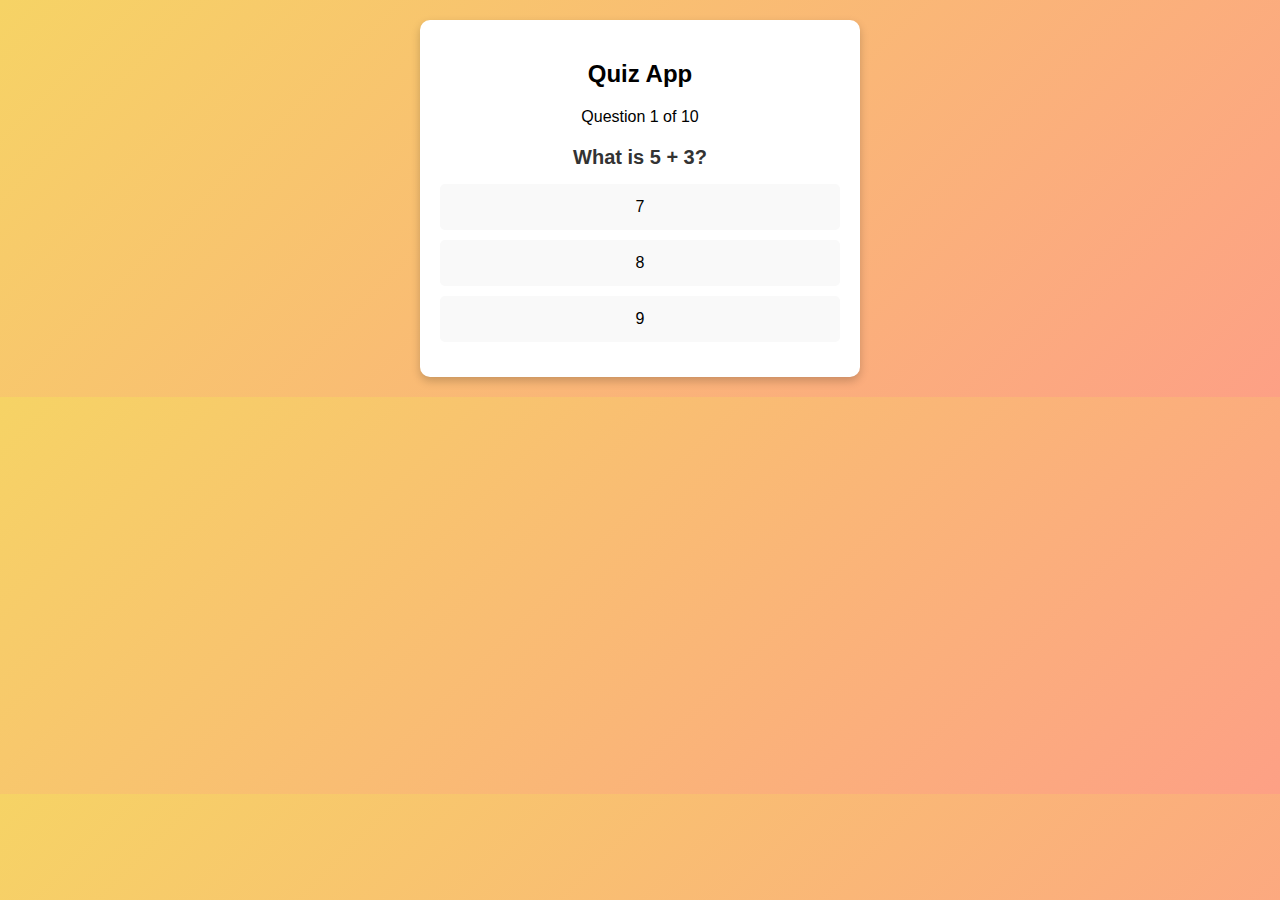
<file: index.html>
<!DOCTYPE html>
<html lang="en">
<head>
    <meta charset="UTF-8">
    <meta name="viewport" content="width=device-width, initial-scale=1.0">
    <title>Quiz App</title>
    <link rel="stylesheet" href="style.css">
</head>
<body>
    <div class="container">
        <h2>Quiz App</h2>
        <p id="progress" class="question-progress"></p>
        <p id="question" class="question"></p>
        <div id="options" class="options"></div>
        <button id="nextButton" class="hidden">Next</button>
        <p id="score" class="hidden"></p>
    </div>

    <script type="module" src="script-class.js"></script>
</body>
</html>
</file>
<file: style.css>
/* General Styling */
body { 
    font-family: 'Poppins', sans-serif; 
    text-align: center; 
    background: linear-gradient(135deg, #f6d365, #fda085);
    margin: 0;
    padding: 20px;
}

/* Container */
.container { 
    max-width: 400px; 
    margin: auto; 
    padding: 20px; 
    background: #fff; 
    border-radius: 10px;
    box-shadow: 0px 4px 10px rgba(0, 0, 0, 0.2);
}

/* Question */
.question { 
    font-size: 20px; 
    font-weight: bold;
    color: #333;
    margin-bottom: 15px; 
}

/* Options */
.options { 
    display: flex; 
    flex-direction: column; 
    gap: 10px; 
    margin-bottom: 15px;
}

.option { 
    padding: 12px; 
    font-size: 16px;
    background: #f9f9f9; 
    border: 2px solid transparent; 
    border-radius: 5px;
    cursor: pointer; 
    transition: all 0.3s ease-in-out; 
}

/* Hover and Active Effects */
.option:hover { 
    background: #ffcc80; 
    border-color: #ff9800; 
}

.option:active { 
    transform: scale(0.98);
}

/* Selected Answer */
.option.selected {
    background: #4caf50;
    color: white;
    border-color: #388e3c;
}

/* Hidden Class */
.hidden { 
    display: none;
    margin-top: 30px; 
}
</file>
